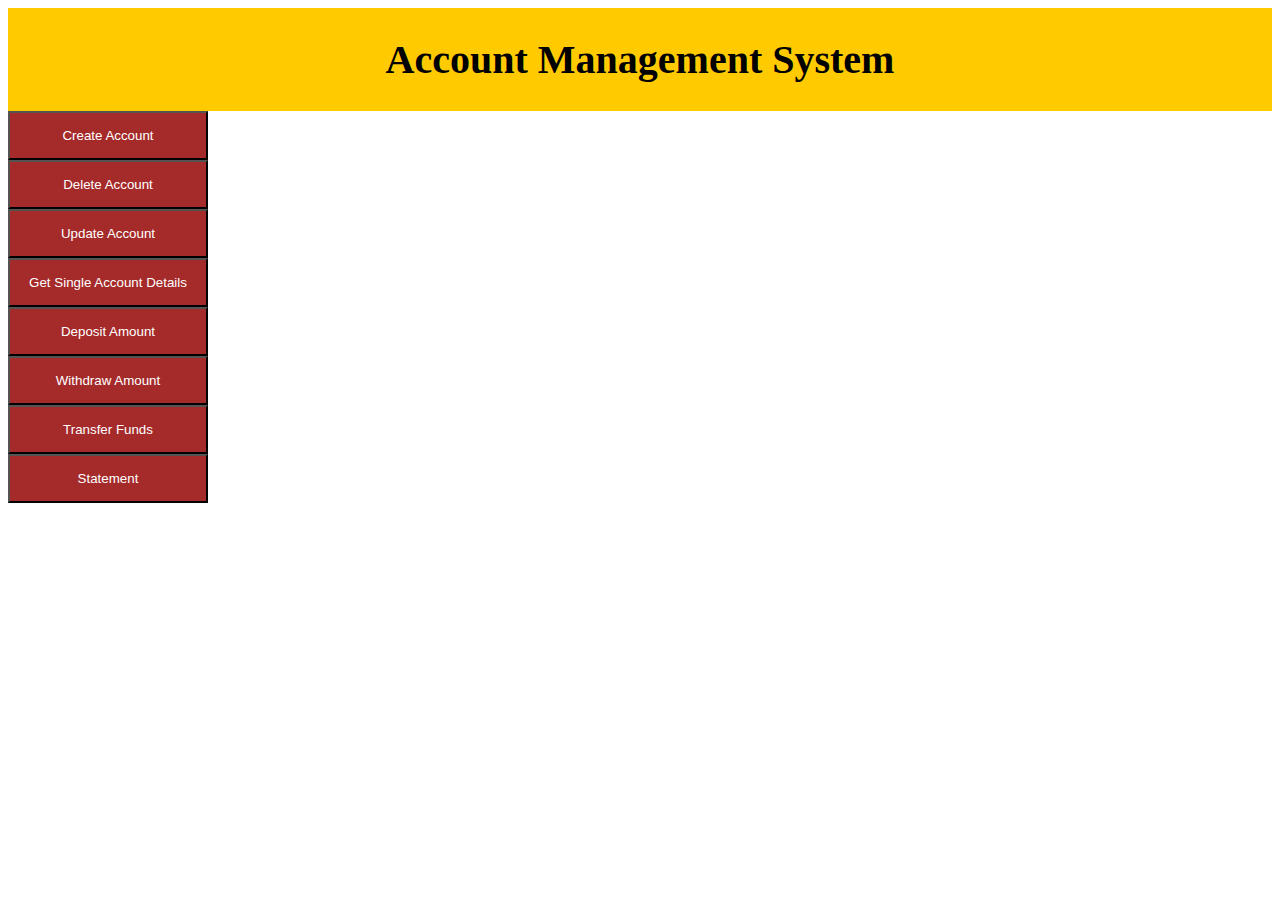
<file: Vik/Assignment/index.html>
<html>
    <head>
        <title> Account Management System </title>
        <link rel="stylesheet" href="style.css">
        <script src="script.js"></script>
    </head>
    <body onload="clearP()">
        <center>
            <header id="h">
                <h1>Account Management System</h1>
            </header>
        </center>
        
        <div class="Cmain">
            <div class="Cleft">
                <button id="one" onclick="createAcount()">Create Account</button>
                <button id="two" onclick="deleteAccount()">Delete Account</button>
                <button id="three" onclick="updateAccount()">Update Account</button>
                <button id="four" onclick="displayAccount()">Get Single Account Details</button>
                <button id="five" onclick="depositAmount()">Deposit Amount</button>
                <button id="six" onclick="withDraw()">Withdraw Amount</button>
                <button id="seven" onclick="transferFunds()">Transfer Funds</button>
                <button id="eight" onclick="statement()">Statement</button>
            </div>
            <div class="Cright">
                <div class="childComponent" id="createAccount">
                    <table align="center">
                        <form id="create">
                            <tr>
                                <td>Customer Name</td>
                                <td><input type="text" placeholder="Customer Name"></td>
                            </tr>    
                            <tr>
                                <td>Contact Number</td>
                                <td><input type="text" placeholder="Contact Number"></td>
                            </tr>
                            <tr>
                                <td>Gender</td>
                                <td>
                                    <input type="radio">Male
                                    <input type="radio">Female
                                </td>
                            </tr>
                            <tr>
                                <td>Address</td>
                                <td><textarea placeholder="Enter the Address" rows="4"></textarea></td>
                            </tr>
                            <tr>
                                <td>Age</td>
                                <td><input type="number" placeholder="Age"></td>
                            </tr>
                            <tr>
                                <td>Email-Id</td>
                                <td><input type="text" placeholder="Email"></td>
                            </tr>
                            <tr>
                                <td>Date</td>
                                <td><input type="text" placeholder="dd/mm/yyyy"></td>
                            </tr>
                            <tr>
                                <td>Account Type</td>
                                <td>
                                    <select id="acc">
                                        <option value="savings">Savings Account</option>
                                        <option value="current">Current Account</option>
                                    </select>
                                </td>
                            </tr>   
                            <tr><td><br></td></tr> 
                            <tr>
                                <td><button type="submit" value="Submit" id="submit">Submit</button></td>
                                <td><button type="reset" value="Reset" id="reset">Reset</button></td>
                            </tr> 
                        </form>
                    </table>
                </div>
                <div class="childComponent" id="deleteAccount">
                    <table align="center">
                        <form id="create">
                            <tr>
                                <td><b>Enter Account Number to Delete</b></td>
                            </tr>   
                            <tr>
                                <td>Account Number:</td>
                                <td><input type="text" placeholder="Account Number"></td>
                            </tr>
                            <tr><td><br></td></tr> 
                            <tr>
                                <td><button type="submit" value="Submit" id="submit">Submit</button> </td>
                                <td><button type="reset" value="Reset" id="reset">Reset</button></td>
                            </tr> 
                        </form>
                    </table>
                </div>
                <div class="childComponent" id="updateAccount">
                    <table align="center">
                        <form id="create">
                            <tr>
                                <td><b>Enter Account Number to Update</b></td>
                            </tr>   
                            <tr>
                                <td>Account Number</td>
                                <td><input type="text" placeholder="Account Number"></td>
                            </tr>
                            <tr><td><br></td></tr> 
                            <tr>
                                <td><button type="submit" value="Submit" id="submit">Submit</button> </td>
                                <td><button type="reset" value="Reset" id="reset">Reset</button></td>
                            </tr> 
                        </form>
                    </table>
                </div>
                <div class="childComponent" id="displayAccount">
                    <table align="center">
                        <form id="create">
                            <tr>
                                <td><b>Enter Account Number to Get Details</b></td>
                            </tr>   
                            <tr>
                                <td>Account Number</td>
                                <td><input type="text" placeholder="Account Number"></td>
                            </tr>
                            <tr><td><br></td></tr> 
                            <tr>
                                <td><button type="submit" value="Submit" id="submit">Submit</button> </td>
                                <td><button type="reset" value="Reset" id="reset">Reset</button></td>
                            </tr> 
                        </form>
                    </table>
                </div>
                <div class="childComponent" id="depositAmount">
                    <table align="center">
                        <form id="create">
                            <tr>
                                <td>Account Number</td>
                                <td><input type="text" placeholder="Account Number"></td>
                            </tr>
                            <tr>
                                <td>Enter Amount To Deposit</td>
                                <td><input type="text" placeholder="Deposit Amount"></td>
                            </tr>
                            <tr><td><br></td></tr> 
                            <tr>
                                <td><button type="submit" value="Deposit" id="submit">Deposit</button> </td>
                                <td><button type="reset" value="Clear" id="reset">Clear</button></td>
                            </tr> 
                        </form>
                    </table>
                </div>
                <div class="childComponent" id="withDraw">
                    <table align="center">
                        <form id="create">
                            <tr>
                                <td>Account Number</td>
                                <td><input type="text" placeholder="Account Number"></td>
                            </tr>
                            <tr>
                                <td>Enter Amount To WithDrawl</td>
                                <td><input type="text" placeholder="WithDrawl Amount"></td>
                            </tr>
                            <tr><td><br></td></tr> 
                            <tr>
                                <td>
                                    <button id="submit">Withdraw</button>
                                </td>
                            </tr> 
                        </form>
                    </table>
                </div>
                <div class="childComponent" id="transferFunds">
                    <table align="center">
                        <form id="create">
                            <tr>
                                <td>From Account Number</td>
                                <td><input type="text" placeholder="Account Number"></td>
                            </tr>
                            <tr>
                                <td>To Account Number</td>
                                <td><input type="text" placeholder="Account Number"></td>
                            </tr>
                            <tr>
                                <td>Enter Amount To Transfer</td>
                                <td><input type="text" placeholder="Transfer Amount"></td>
                            </tr>
                            <tr><td><br></td></tr> 
                            <tr>
                                <td><button type="submit" value="Submit" id="submit">Transfer</button> </td>
                                <td><button type="reset" value="Reset" id="reset">Clear</button></td>
                            </tr> 
                        </form>
                    </table>
                </div>
                <div class="childComponent" id="statement">
                    <table align="center">
                        <form id="create"> 
                            <tr>
                                <td>Account Number</td>
                                <td><input type="text" placeholder="Account Number"></td>
                            </tr>
                            <tr><td><br></td></tr> 
                            <tr>
                                <td><button type="submit" value="Submit" id="submit">Send</button> </td>
                                <td><button type="reset" value="Reset" id="reset">Clear</button></td>
                            </tr> 
                        </form>
                    </table>
                </div>
            </div>
        </div>      
    </body>
</html>
</file>
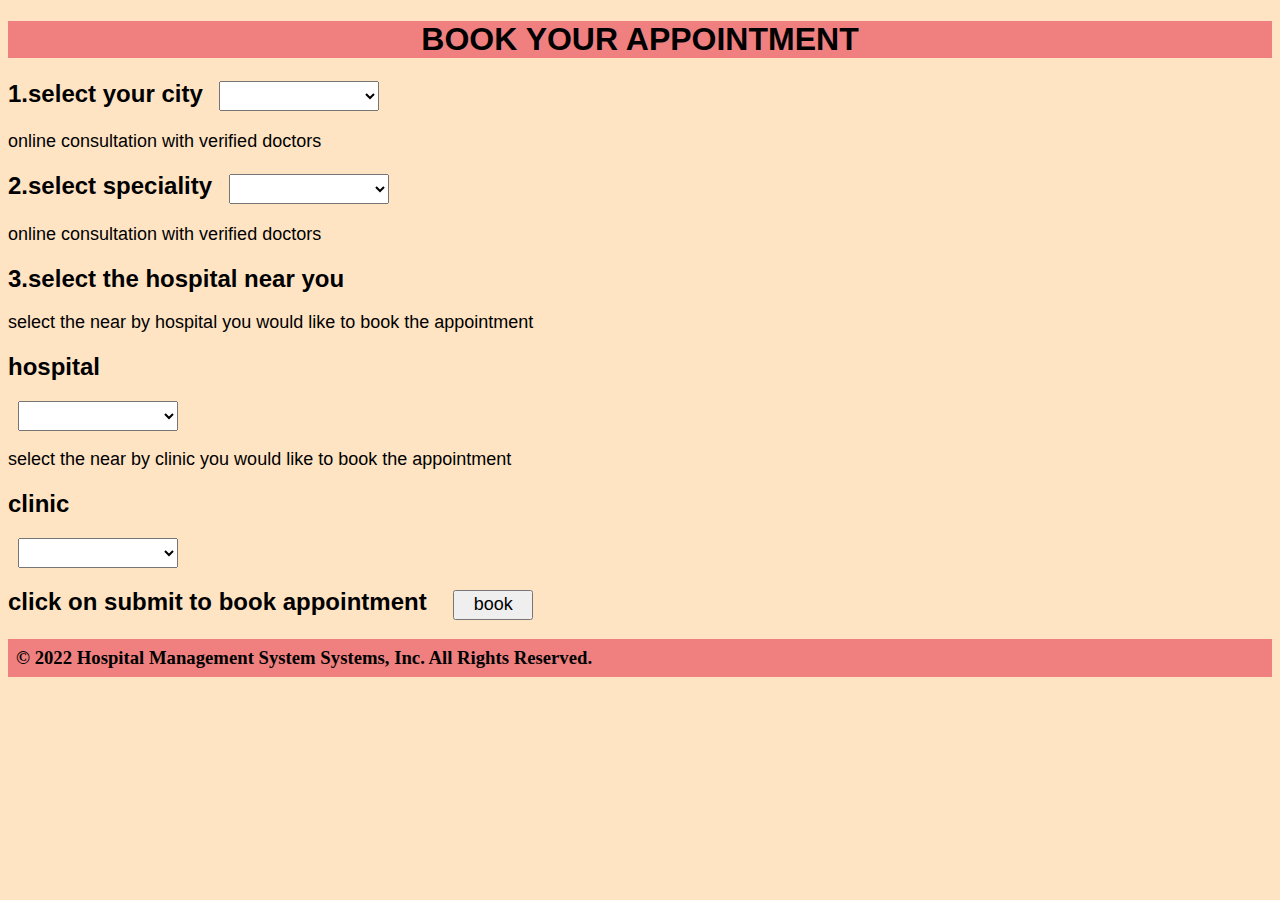
<file: Vik/Hotel-management-system-main/HMS/book.html>
<!DOCTYPE html>
<html lang="en">
<head>
    <meta charset="UTF-8">
    <meta http-equiv="X-UA-Compatible" content="IE=edge">
    <meta name="viewport" content="width=device-width, initial-scale=1.0">
    <title>Book Appointment</title>
    <link rel="stylesheet" href="book.css">
</head>
<body>
    <h1 style="text-align:center;font-family: 'Gill Sans', 'Gill Sans MT', Calibri, 'Trebuchet MS', sans-serif;background-color:lightcoral;">BOOK YOUR APPOINTMENT</h1>
    <div class="b">
        
        <h2><label>1.select your city</label>
        <select id="city">
            <option></option>
            <option>Ahmedabad</option>
            <option>Banglore</option>
            <option>Chennai</option>
            <option>Cochi</option>
            <option>Delhi</option>
            <option>Hyderabad</option>
            <option>Kakinada</option>
            <option>KarimNagar</option>
            <option>Kolkata</option>
            <option>Lucknow</option>
            <option>Mumbai</option>
            <option>Nellore</option>
            <option>Vishakapatnam</option>
            <option>others</option>
        </select>
        </h2>
        <p id="p">online consultation with verified doctors</p>
        <h2>
            <label>2.select speciality</label>
            <select id="spec">
                <option></option>
                <option>cardiologist</option>
                <option>dentist</option>
                <option>gynecologist</option>
                <option>neurologist</option>
                <option>psychiatrist</option>
                <option>oncologist</option>
                <option>obstetrician</option>
                <option>Pulmonologist</option>
                
            </select>
        </h2>
        <p id="p">online consultation with verified doctors</p>
        <h2>
            <label>3.select the hospital near you</label></h2>
            <p id="p">select the near by hospital you would like to book the appointment</p>
            <h2 id="hos"><label>hospital</label></h2>
            <select id="spec">
                <option></option>
                <option>apollo</option>
                <option>yashoda</option>
                <option>medicover</option>
                <option>children's hospital</option>
            </select>
            <p id="p">select the near by clinic you would like to book the appointment</p>
            <h2 id="hos"><label>clinic</label></h2>
            <select id="spec">
                <option></option>
                <option>vani</option>
                <option>daggad</option>
                <option>apollo</option>
                <option>yashoda</option>
                <option>srinivas</option>
            </select>
            <h2 id="bb" style="padding-top: 40px;">click on submit to book appointment <a id="ok" href="#"><input id="sub" onclick="ok()" style="height: 30px;width:80px;font-size:large;margin-left: 20px;" type="submit" value="book"></a></h2>
            <div class="footer">
                <h3>© 2022 Hospital Management System Systems, Inc. All Rights Reserved.</h3>
            </div>
    </div>
    <script>
        function check(){
            var s=document.getElementsByTagName("select");
            for(var i=0;i<4;i++){
                if(s[i].value==""){
                    return false;
                }
            }
            return true;
        }
        function ok(){
            if(check()){
                var s=document.getElementsByClassName("b");
                s[0].style.fontSize="40px";
                s[0].style.marginLeft="400px";
                s[0].style.marginTop="200px";
                s[0].innerHTML="THANKS FOR BOOKING APPOINTMENT";   
            }
            else{
                alert("please fill all the details...");
            }
        }
    </script>
</body>
</html>
</file>
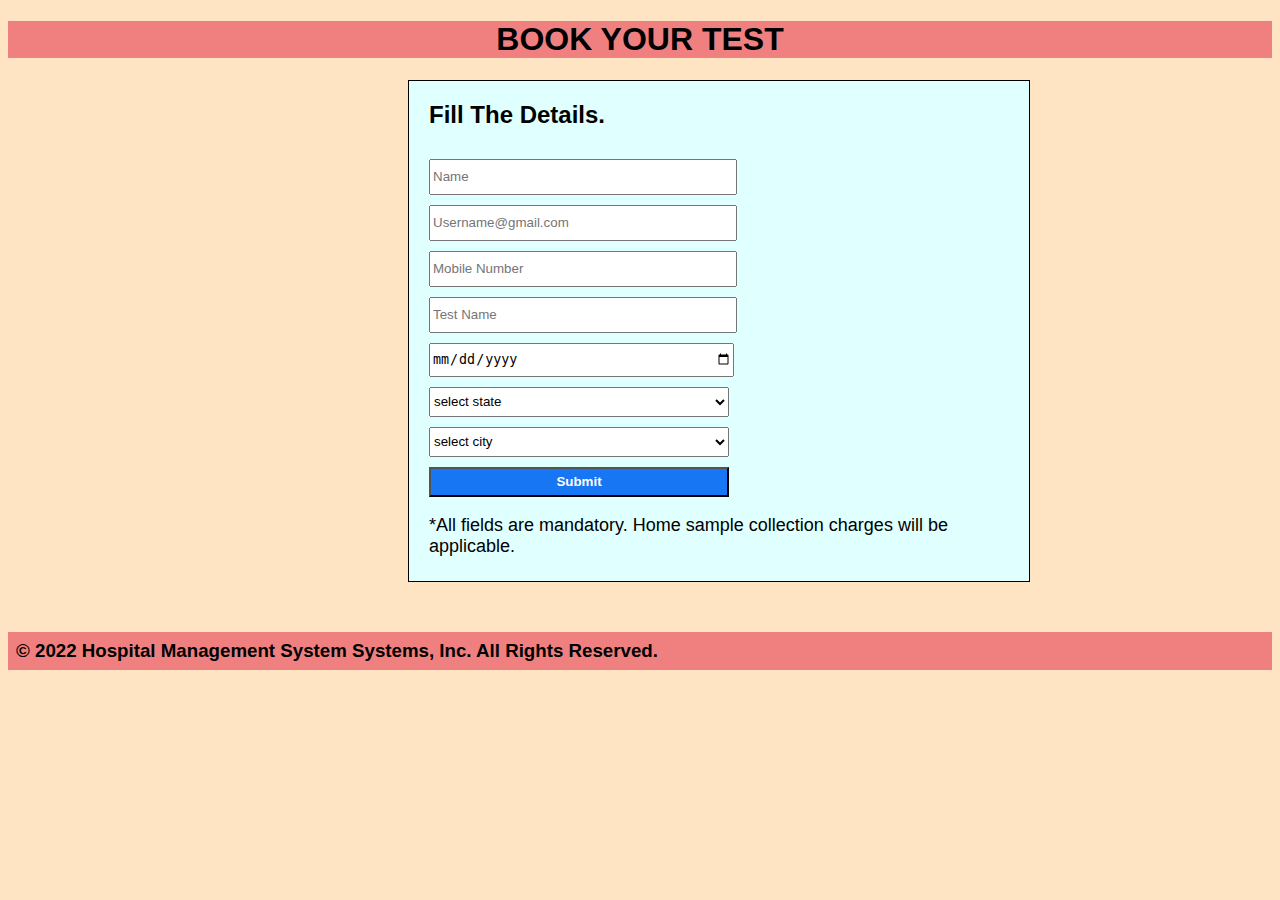
<file: Vik/Hotel-management-system-main/HMS/lab.html>
<!DOCTYPE html>
<html lang="en">
<head>
    <meta charset="UTF-8">
    <meta http-equiv="X-UA-Compatible" content="IE=edge">
    <meta name="viewport" content="width=device-width, initial-scale=1.0">
    <title>LAB TESTS</title>
    <link rel="stylesheet" href="lab.css">
</head>
<body>
    <h1>BOOK YOUR TEST</h1>
    <div class="lab">
        <h2>Fill The Details.</h2>
        <input type="text" placeholder="Name" required><br>
        <input type="email" placeholder="Username@gmail.com" required><br>
        <input type="text" placeholder="Mobile Number" required><br>
        <input type="text" placeholder="Test Name" required><br>
        <input id="a" type="date" placeholder="" required><br>
        <select >
            <option>select state</option>
            <option>Telanagana</option>
            <option>Andhra Pradesh</option>
            <option>Assam</option>
            <option>Gujarat</option>
            <option>Maharashtra</option>
            <option>Rajasthan</option>
            <option>West Bengal</option>
        </select>
        <select >
            <option>select city</option>
            <option>Hyderabad</option>
            <option>Mumbai</option>
            <option>Kolkata</option>
            <option>Chennai</option>
            <option>Banglore</option>
            <option>Ahmedabad</option>
            <option>Pune</option>
        </select>
        <a id="c" href="#"><input id="b" onclick="check()" type="submit"></a>
        <p style="font-size:large;font-family:'Gill Sans', 'Gill Sans MT', Calibri, 'Trebuchet MS', sans-serif">*All fields are mandatory.
            Home sample collection charges will be applicable.
        </p>
    </div>
    <div class="footer">
        <h3>© 2022 Hospital Management System Systems, Inc. All Rights Reserved.</h3>
    </div>
    <script>
        function ok(){
            var ar=document.getElementsByTagName("input");
            for(var i=0;i<4;i++){
                if(i==2){
                    var x =String(ar[i].value);
                    if(x.length < 10){
                        
                        return false;
                    }
                }
                else if(ar[i].value==""){
                    return false;
                }
            }
            var s=document.getElementsByTagName("select")
            if((s[0].value=="select state") || (s[1].value=="select city")){
                return;
            }
            
            var d=document.getElementById("a");
            if(d.value==""){
                alert("please select the date..");
                return;
            }

            return true;
        }
        function check(){
            if(ok()){
                var s=document.getElementsByClassName("lab");
                s[0].style.height="300px"
                s[0].style.fontSize="20px";
                s[0].style.marginLeft="400px";
                s[0].style.marginTop="20px";
                s[0].style.paddingTop="200px";
                s[0].style.paddingLeft="200px"
                
                s[0].innerHTML="YOUR TEST IS BOOKED.. <br>CHECK YOUR EMAIL FOR FURTHER DETAILS..";
                s[0].innerHTML.style.marginTop="50px";
            }
            else{
                alert("please fill all the details..");
            }
        }
    </script>
</body>
</html>
</file>
<file: Vik/Assignment/style.css>
#h 
{
  background-color: #ffcb00; 
  font-size: 20px;
  padding: 1px;
}
#one,#two,#three,#four,#five,#six,#seven,#eight
{
    background-color:brown;
    padding: 15px;
    width: 200px;
    color: white;
}
#create
{
    position: relative;
    margin-left: 150px;
}
.Cmain
{
    display:flex;
}
.Cleft
{
    width: 20%;
}
.Cright
{
    padding-top: 40px;
    padding-left: 150px;
    width:50%;
}
#one:hover,#two:hover,#three:hover,#four:hover,#five:hover,#six:hover,#seven:hover,#eight:hover
{
    background-color: green;
}
#submit,#reset
{
    padding: 5px;
    width:100px;
    text-align: center;
    background-color: black;
    color:white;
}
#f
{
  background-color:#ffcb00;
  padding: 3px 0;
}
</file>
<file: Vik/Hotel-management-system-main/HMS/book.css>
select{
    width: 160px;
    height: 30px;
    font-size: medium;
    margin-left: 10px;
}
body{
    background-color: bisque;
}
.b #p{
    font-size: large;
    font-family: 'Gill Sans', 'Gill Sans MT', Calibri, 'Trebuchet MS', sans-serif;
}
.b h2{
    
    font-family: 'Gill Sans', 'Gill Sans MT', Calibri, 'Trebuchet MS', sans-serif;
}
.footer{
    background-color:lightcoral;
}
.b #bb{
    margin-top: -20px;
}
.footer h3{
    padding: 8px;
}
.b #sub:hover{
    background-color: #1676f3;
    color: white;
}
</file>
<file: Vik/Hotel-management-system-main/HMS/lab.css>
h1{
    font-family: 'Gill Sans', 'Gill Sans MT', Calibri, 'Trebuchet MS', sans-serif;
    text-align: center;
    background-color: lightcoral;
}
body{
    background-color: bisque;
}
h2,h3{
    font-family: 'Gill Sans', 'Gill Sans MT', Calibri, 'Trebuchet MS', sans-serif;

}
.lab{
    margin-left: 400px;
    padding-left: 20px;
    border: 1px solid black;
    width: 600px;
    height: 500px;
    background-color:lightcyan;
}
.lab input,select,button{
    margin-top: 10px;
    height: 30px;
    width: 300px;
}
.lab #b{
    background-color: #1676f3;
    color: white;
    font-weight: bold;
}
.footer h3{
    margin-top:50px ;
    padding: 8px;
}
.footer{
    background-color:lightcoral;
}
.lab #b:hover{
    background-color: aqua;
    color: black;
}
</file>
